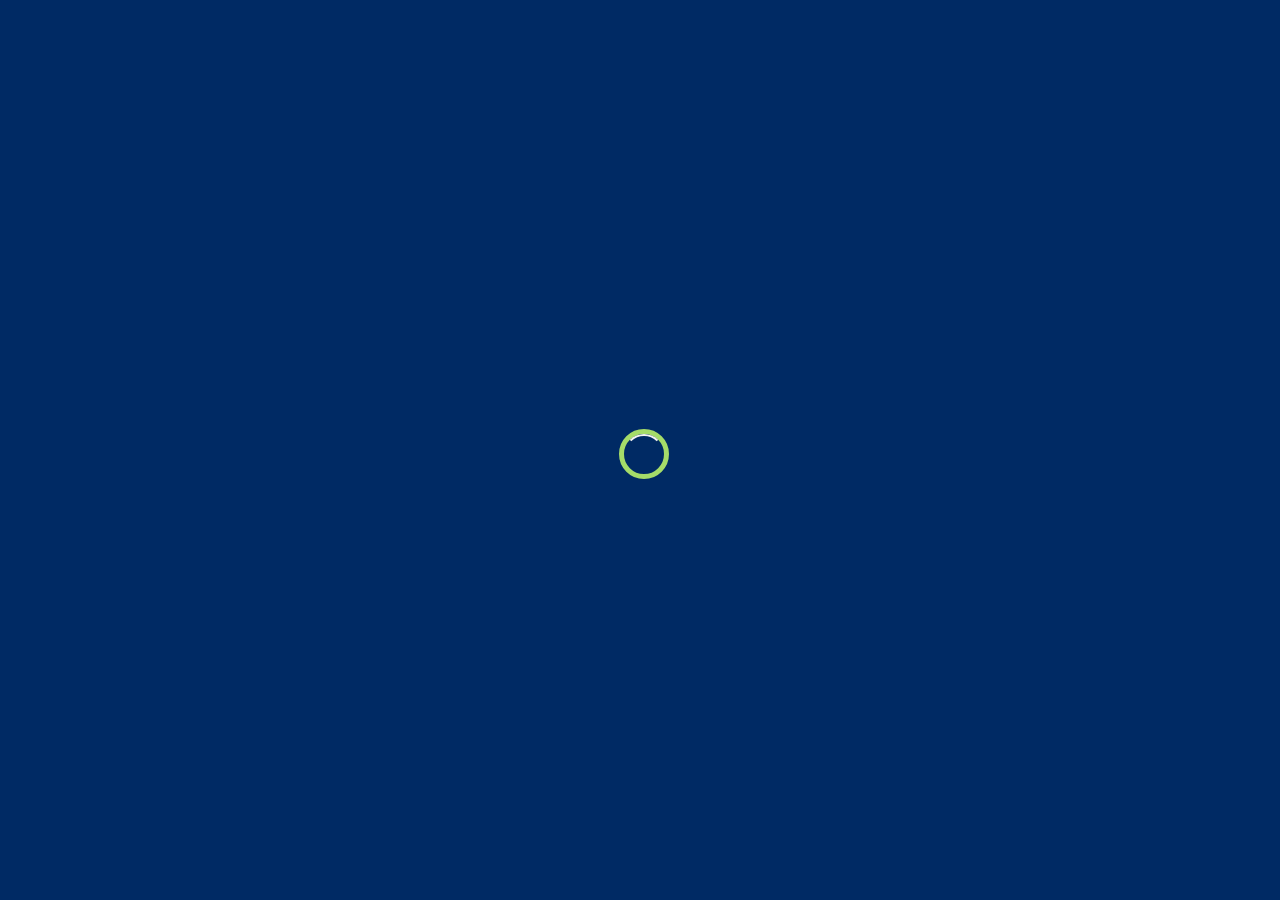
<file: index.html>
<!DOCTYPE html>
<html class="no-js" lang="en">

<head>
    <meta charset="utf-8">
    <meta http-equiv="X-UA-Compatible" content="IE=edge">
    <meta name="viewport" content="width=device-width, initial-scale=1.0">
    <meta name="description" content="54-webs is a website that inspire web designers and developers with new ideas to build better websites.">
    <link rel="canonical" href="https://www.54-webs.com/" />
    <meta name="theme-color" content="#3ea094">
    <meta name="Keywords" content="Website Designs, Web Design Inspiration, Webdesign Trends in Africa, Designer, Developer, Website Developer">
    <meta name="author" content="create positive">
    <meta property="og:image" content="https://www.54-webs.com/img/logo-1.png" />
    <meta property="og:title" content="Website Designs - Web Design Inspiration - Best Web Design Trends" />
    <meta property="og:type" content="website" />
    <meta property="og:url" content="https://www.54-webs.com/" />
    <meta property="og:description" content="54-webs is a website that inspire web designers and developers with new ideas to build better websites." />
    <title>54-webs - Website Inspiration Gallery - Web Design Trends</title>

    <!-- Favicon -->
    <link rel="shortcut icon" href="favicon/favicon.ico">
    <link rel="apple-touch-icon" href="favicon/apple-touch-icon-152x152.png">

    <!-- Fonts -->
    <link href="https://fonts.googleapis.com/css?family=Roboto" rel="stylesheet">
    <link rel="stylesheet" href="https://use.fontawesome.com/releases/v5.2.0/css/all.css" integrity="sha384-hWVjflwFxL6sNzntih27bfxkr27PmbbK/iSvJ+a4+0owXq79v+lsFkW54bOGbiDQ" crossorigin="anonymous">

    <!-- Stylesheet -->
    <link rel="stylesheet" href="css/bootstrap.min.css">
    <link rel="stylesheet" href="themify-icons/themify-icons.css">
    <link rel="stylesheet" href="css/style.css">
    <!-- Global site tag (gtag.js) - Google Analytics -->
    <script async src="https://www.googletagmanager.com/gtag/js?id=UA-122829239-1"></script>
    <script>
        window.dataLayer = window.dataLayer || [];

        function gtag() {
            dataLayer.push(arguments);
        }
        gtag('js', new Date());

        gtag('config', 'UA-122829239-1');

    </script>
    <link rel="manifest" href="/manifest.json">
</head>

<body>
    <div class="loader_bg">
        <div class="loader"></div>
    </div>
    <div class="wrapper">
        <div id="particles-js" style="width: 30vw; right: 10vw; left: inherit; top: 10vh; height: 80vh" class="hidden-xs"></div>
        <div class="left color_white hideee">
            <div class="brand"><img src="img/logo1.png" class="img-responsive" alt="54-webs"></div>
            <ul class="nav navbar-right">
                <li>
                    <div class="btn shw" data-target="right">About</div>
                </li>
            </ul>
            <div class="content">
                <div class="subText">
                    <p>54-webs.com <span id="head-title"></span></p>
                </div>
                <h1 class="titleText"><span class="underline">Inspire</span> web designers with new <span class="underline">ideas</span> to <span class="underline">build</span> better websites.</h1>
                <p class="content-text">Do You want to inspire other web designers and developers? <br>Or share your creative website designs and agency portfolio?<br>Click the submit button below.</p>
                <div class="space_5 hidden-xs"></div>
                <div class="btns hidden-xs">
                    <div class="btn shw btnT" data-target="submit_section">Submit</div>
                </div>
                <div class="btns hidden-sm hidden-md hidden-lg text-center">
                    <div class="btn shw btnT" data-target="submit_section">Submit</div>
                </div>
            </div>
        </div>
        <div class="right">
            <div class="close-mob"><i class="ti-close"></i></div>
            <div id="about">
                <h2 class="title font_bold text_bordered">About</h2>
                <div class="space_5"></div>
                <h2>54-webs.com is a website inspiration gallery from the 54 countries in Africa from different industries useful for website creation. We want to inspire designers with new ideas to build better sites. </h2>
                <p>We want to inspire, impart knowledge and share creative websites built in Africa by Africans. Every week our team choose the best website designs to publish.</p>
                <div class="space_5"></div>
            </div>
        </div>
        <div class="submit_section" id="contact">
            <div class="close-mob"><i class="ti-close"></i></div>
            <div class="d_table">
                <div class="d_table_v">
                    <h2>Submit your site!</h2>
                    <p>Submit a creative website in your country for consideration by filling in the form below.</p>
                    <div class="space_5"></div>
                    <form name="sentMessage" id="contactForm" novalidate>
                        <div class="row clearfix">
                            <div class="col-md-12">
                                <div class="form-group">
                                    <input type="text" class="form-control" placeholder="Website Name *" id="name" required data-validation-required-message="Please enter website name.">
                                    <p class="help-block text-danger"></p>
                                </div>
                                <div class="form-group">
                                    <input type="text" class="form-control" placeholder="Website URL *" id="text" required data-validation-required-message="Please enter website URL.">
                                    <p class="help-block text-danger"></p>
                                </div>
                                <div class="form-group">
                                    <input type="email" class="form-control" placeholder="Your Email *" id="email" required data-validation-required-message="Please enter your email address.">
                                    <p class="help-block text-danger"></p>
                                </div>
                                <div class="form-group">
                                    <textarea class="form-control" placeholder="Want to say hello!" id="message"></textarea>
                                </div>
                            </div>
                            <div class="col-md-12 text-center">
                                <div id="success"></div>
                                <button type="submit" class="btn btnT-submit">Submit</button>
                            </div>
                        </div>
                    </form>
                    <div class="space_15"></div>
                </div>
            </div>
        </div>
        <div class="social">
            <ul>
                <li><a href="https://www.facebook.com/54web-2029706707070390/" target="_blank"><i class="fab fa-facebook-f"></i></a></li>
                <li><a href="https://twitter.com/54webs" target="_blank"><i class="fab fa-twitter"></i></a></li>
                <li><a href="https://www.instagram.com/54webs/" target="_blank"><i class="fab fa-instagram"></i></a></li>
            </ul>
        </div>
        <div class="copyright">
            © 2018 <a href="index.html">54-webs.com</a>
        </div>
        <div class="close-ss"></div>
    </div>
    <!-- jQuery -->
    <script type="text/javascript" src="js/jquery-3.1.1.min.js"></script>
    <script type="text/javascript" src="js/bootstrap.min.js"></script>
    <!--- Contact Form JavaScript --->
    <script src="js/jqBootstrapValidation.js"></script>
    <script src="js/contact_me.js"></script>
    <!--- Particles script --->
    <script type="text/javascript" src="js/particles.min.js"></script>
    <script type="text/javascript" src="js/app.js"></script>
    <!--- Typed script --->
    <script type="text/javascript" src="js/typed.js"></script>
    <!--- Custom script --->
    <script type="text/javascript" src="js/script.js"></script>
</body>

</html>
</file>
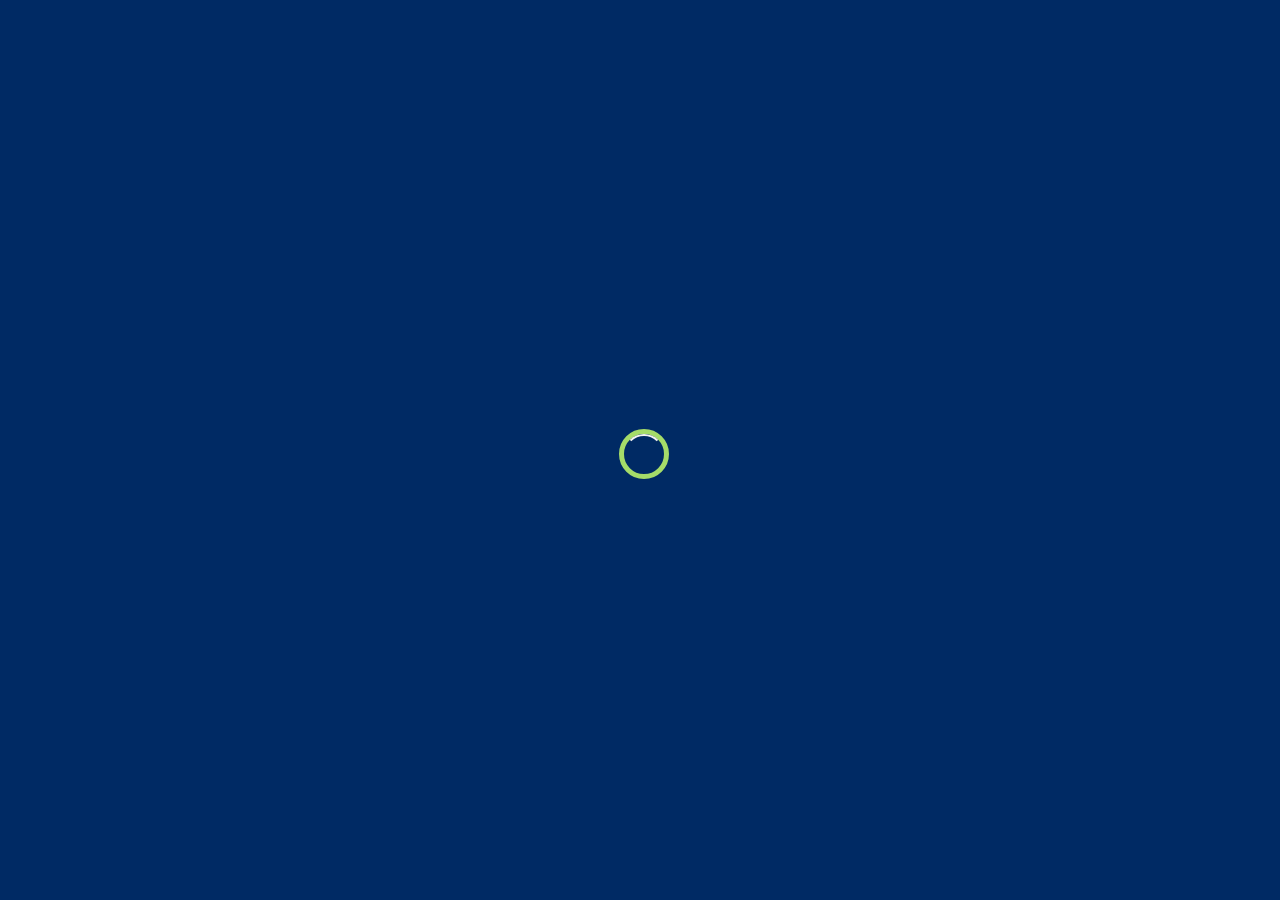
<file: not-found-page.html>
<!DOCTYPE html>
<html class="no-js" lang="en">

<head>
    <meta charset="utf-8">
    <meta http-equiv="X-UA-Compatible" content="IE=edge">
    <meta name="viewport" content="width=device-width, initial-scale=1.0">
    <meta name="description" content="54-webs is a website that inspire web designers and developers with new ideas to build better websites.">
    <link rel="canonical" href="https://www.54-webs.com/" />
    <meta name="theme-color" content="#3ea094">
    <meta name="Keywords" content="Website Designs, Web Design Inspiration, Webdesign Trends in Africa, Designer, Developer, Website Developer">
    <meta name="author" content="create positive">
    <meta property="og:image" content="https://www.54-webs.com/img/logo-1.png" />
    <meta property="og:title" content="Website Designs - Web Design Inspiration - Best Web Design Trends" />
    <meta property="og:type" content="website" />
    <meta property="og:url" content="https://www.54-webs.com/" />
    <meta property="og:description" content="54-webs is a website that inspire web designers and developers with new ideas to build better websites." />
    <title>54-webs - Website Inspiration Gallery - Web Design Trends</title>

    <!-- Favicon -->
    <link rel="shortcut icon" href="favicon/favicon.ico">
    <link rel="apple-touch-icon" href="favicon/apple-touch-icon-152x152.png">

    <!-- Fonts -->
    <link href="https://fonts.googleapis.com/css?family=Roboto" rel="stylesheet">
    <link rel="stylesheet" href="https://use.fontawesome.com/releases/v5.2.0/css/all.css" integrity="sha384-hWVjflwFxL6sNzntih27bfxkr27PmbbK/iSvJ+a4+0owXq79v+lsFkW54bOGbiDQ" crossorigin="anonymous">

    <!-- Stylesheet -->
    <link rel="stylesheet" href="css/bootstrap.min.css">
    <link rel="stylesheet" href="themify-icons/themify-icons.css">
    <link rel="stylesheet" href="css/style.css">
    <!-- Global site tag (gtag.js) - Google Analytics -->
    <script async src="https://www.googletagmanager.com/gtag/js?id=UA-122829239-1"></script>
    <script>
        window.dataLayer = window.dataLayer || [];

        function gtag() {
            dataLayer.push(arguments);
        }
        gtag('js', new Date());

        gtag('config', 'UA-122829239-1');

    </script>
    <link rel="manifest" href="/manifest.json">
</head>

<body>
    <div class="loader_bg">
        <div class="loader"></div>
    </div>
    <div class="wrapper">
        <div id="particles-js" style="width: 30vw; right: 10vw; left: inherit; top: 10vh; height: 80vh" class="hidden-xs"></div>
        <div class="left color_white hideee">
            <div class="brand">
                <a href="index.html">
                    <img src="img/logo1.png" class="img-responsive" alt="54-webs">
                </a>
            </div>
            <ul class="nav navbar-right">
                <li>
                    <div class="btn shw" data-target="right">About</div>
                </li>
            </ul>
            <div class="content">
                <div class="subText">
                    <p>54-webs.com <span id="head-title"></span></p>
                </div>
                <h1 class="titleText"><span class="underline">Inspire</span> web designers with new <span class="underline">ideas</span> to <span class="underline">build</span> better websites.</h1>
                <p class="content-text">Do You want to inspire other web designers and developers? <br>Or share your creative website designs and agency portfolio?<br>Click the submit button below.</p>
                <div class="space_5 hidden-xs"></div>
                <div class="btns hidden-xs">
                    <div class="btn shw btnT" data-target="submit_section">Submit</div>
                </div>
                <div class="btns hidden-sm hidden-md hidden-lg text-center">
                    <div class="btn shw btnT" data-target="submit_section">Submit</div>
                </div>
            </div>
        </div>
        <!--
        <div class="right">
            <div class="close-mob"><i class="ti-close"></i></div>
            <div id="about">
                <h2 class="title font_bold text_bordered">About</h2>
                <div class="space_5"></div>
                <h2>54-webs.com is a website inspiration gallery from the 54 countries in Africa from different industries useful for website creation. We want to inspire designers with new ideas to build better sites. </h2>
                <p>We want to inspire, impart knowledge and share creative websites built in Africa by Africans. Every week our team choose the best website designs to publish.</p>
                <div class="space_5"></div>
            </div>
        </div>
        <div class="submit_section" id="contact">
            <div class="close-mob"><i class="ti-close"></i></div>
            <div class="d_table">
                <div class="d_table_v">
                    <h2>Submit your site!</h2>
                    <p>Submit a creative website in your country for consideration by filling in the form below.</p>
                    <div class="space_5"></div>
                    <form name="sentMessage" id="contactForm" novalidate>
                        <div class="row clearfix">
                            <div class="col-md-12">
                                <div class="form-group">
                                    <input type="text" class="form-control" placeholder="Website Name *" id="name" required data-validation-required-message="Please enter website name.">
                                    <p class="help-block text-danger"></p>
                                </div>
                                <div class="form-group">
                                    <input type="text" class="form-control" placeholder="Website URL *" id="text" required data-validation-required-message="Please enter website URL.">
                                    <p class="help-block text-danger"></p>
                                </div>
                                <div class="form-group">
                                    <input type="email" class="form-control" placeholder="Your Email *" id="email" required data-validation-required-message="Please enter your email address.">
                                    <p class="help-block text-danger"></p>
                                </div>
                                <div class="form-group">
                                    <textarea class="form-control" placeholder="Want to say hello!" id="message"></textarea>
                                </div>
                            </div>
                            <div class="col-md-12 text-center">
                                <div id="success"></div>
                                <button type="submit" class="btn btnT-submit">Submit</button>
                            </div>
                        </div>
                    </form>
                    <div class="space_15"></div>
                </div>
            </div>
        </div>
-->
        <div class="social">
            <ul>
                <li><a href="https://www.facebook.com/54web-2029706707070390/" target="_blank"><i class="fab fa-facebook-f"></i></a></li>
                <li><a href="https://twitter.com/54webs" target="_blank"><i class="fab fa-twitter"></i></a></li>
                <li><a href="https://www.instagram.com/54webs/" target="_blank"><i class="fab fa-instagram"></i></a></li>
            </ul>
        </div>
        <div class="copyright">
            © 2018 <a href="index.html">54-webs.com</a>
        </div>
        <div class="close-ss"></div>
    </div>
    <!-- jQuery -->
    <script type="text/javascript" src="js/jquery-3.1.1.min.js"></script>
    <script type="text/javascript" src="js/bootstrap.min.js"></script>
    <!--- Contact Form JavaScript --->
    <script src="js/jqBootstrapValidation.js"></script>
    <script src="js/contact_me.js"></script>
    <!--- Particles script --->
    <script type="text/javascript" src="js/particles.min.js"></script>
    <script type="text/javascript" src="js/app.js"></script>
    <!--- Typed script --->
    <script type="text/javascript" src="js/typed.js"></script>
    <!--- Custom script --->
    <script type="text/javascript" src="js/script.js"></script>
</body>

</html>
</file>
<file: themify-icons/themify-icons.css>
@font-face {
	font-family: 'themify';
	src:url('fonts/themify.eot?-fvbane');
	src:url('fonts/themify.eot?#iefix-fvbane') format('embedded-opentype'),
		url('fonts/themify.woff?-fvbane') format('woff'),
		url('fonts/themify.ttf?-fvbane') format('truetype'),
		url('fonts/themify.svg?-fvbane#themify') format('svg');
	font-weight: normal;
	font-style: normal;
}

[class^="ti-"], [class*=" ti-"] {
	font-family: 'themify';
	speak: none;
	font-style: normal;
	font-weight: normal;
	font-variant: normal;
	text-transform: none;
	line-height: 1;

	/* Better Font Rendering =========== */
	-webkit-font-smoothing: antialiased;
	-moz-osx-font-smoothing: grayscale;
}

.ti-wand:before {
	content: "\e600";
}
.ti-volume:before {
	content: "\e601";
}
.ti-user:before {
	content: "\e602";
}
.ti-unlock:before {
	content: "\e603";
}
.ti-unlink:before {
	content: "\e604";
}
.ti-trash:before {
	content: "\e605";
}
.ti-thought:before {
	content: "\e606";
}
.ti-target:before {
	content: "\e607";
}
.ti-tag:before {
	content: "\e608";
}
.ti-tablet:before {
	content: "\e609";
}
.ti-star:before {
	content: "\e60a";
}
.ti-spray:before {
	content: "\e60b";
}
.ti-signal:before {
	content: "\e60c";
}
.ti-shopping-cart:before {
	content: "\e60d";
}
.ti-shopping-cart-full:before {
	content: "\e60e";
}
.ti-settings:before {
	content: "\e60f";
}
.ti-search:before {
	content: "\e610";
}
.ti-zoom-in:before {
	content: "\e611";
}
.ti-zoom-out:before {
	content: "\e612";
}
.ti-cut:before {
	content: "\e613";
}
.ti-ruler:before {
	content: "\e614";
}
.ti-ruler-pencil:before {
	content: "\e615";
}
.ti-ruler-alt:before {
	content: "\e616";
}
.ti-bookmark:before {
	content: "\e617";
}
.ti-bookmark-alt:before {
	content: "\e618";
}
.ti-reload:before {
	content: "\e619";
}
.ti-plus:before {
	content: "\e61a";
}
.ti-pin:before {
	content: "\e61b";
}
.ti-pencil:before {
	content: "\e61c";
}
.ti-pencil-alt:before {
	content: "\e61d";
}
.ti-paint-roller:before {
	content: "\e61e";
}
.ti-paint-bucket:before {
	content: "\e61f";
}
.ti-na:before {
	content: "\e620";
}
.ti-mobile:before {
	content: "\e621";
}
.ti-minus:before {
	content: "\e622";
}
.ti-medall:before {
	content: "\e623";
}
.ti-medall-alt:before {
	content: "\e624";
}
.ti-marker:before {
	content: "\e625";
}
.ti-marker-alt:before {
	content: "\e626";
}
.ti-arrow-up:before {
	content: "\e627";
}
.ti-arrow-right:before {
	content: "\e628";
}
.ti-arrow-left:before {
	content: "\e629";
}
.ti-arrow-down:before {
	content: "\e62a";
}
.ti-lock:before {
	content: "\e62b";
}
.ti-location-arrow:before {
	content: "\e62c";
}
.ti-link:before {
	content: "\e62d";
}
.ti-layout:before {
	content: "\e62e";
}
.ti-layers:before {
	content: "\e62f";
}
.ti-layers-alt:before {
	content: "\e630";
}
.ti-key:before {
	content: "\e631";
}
.ti-import:before {
	content: "\e632";
}
.ti-image:before {
	content: "\e633";
}
.ti-heart:before {
	content: "\e634";
}
.ti-heart-broken:before {
	content: "\e635";
}
.ti-hand-stop:before {
	content: "\e636";
}
.ti-hand-open:before {
	content: "\e637";
}
.ti-hand-drag:before {
	content: "\e638";
}
.ti-folder:before {
	content: "\e639";
}
.ti-flag:before {
	content: "\e63a";
}
.ti-flag-alt:before {
	content: "\e63b";
}
.ti-flag-alt-2:before {
	content: "\e63c";
}
.ti-eye:before {
	content: "\e63d";
}
.ti-export:before {
	content: "\e63e";
}
.ti-exchange-vertical:before {
	content: "\e63f";
}
.ti-desktop:before {
	content: "\e640";
}
.ti-cup:before {
	content: "\e641";
}
.ti-crown:before {
	content: "\e642";
}
.ti-comments:before {
	content: "\e643";
}
.ti-comment:before {
	content: "\e644";
}
.ti-comment-alt:before {
	content: "\e645";
}
.ti-close:before {
	content: "\e646";
}
.ti-clip:before {
	content: "\e647";
}
.ti-angle-up:before {
	content: "\e648";
}
.ti-angle-right:before {
	content: "\e649";
}
.ti-angle-left:before {
	content: "\e64a";
}
.ti-angle-down:before {
	content: "\e64b";
}
.ti-check:before {
	content: "\e64c";
}
.ti-check-box:before {
	content: "\e64d";
}
.ti-camera:before {
	content: "\e64e";
}
.ti-announcement:before {
	content: "\e64f";
}
.ti-brush:before {
	content: "\e650";
}
.ti-briefcase:before {
	content: "\e651";
}
.ti-bolt:before {
	content: "\e652";
}
.ti-bolt-alt:before {
	content: "\e653";
}
.ti-blackboard:before {
	content: "\e654";
}
.ti-bag:before {
	content: "\e655";
}
.ti-move:before {
	content: "\e656";
}
.ti-arrows-vertical:before {
	content: "\e657";
}
.ti-arrows-horizontal:before {
	content: "\e658";
}
.ti-fullscreen:before {
	content: "\e659";
}
.ti-arrow-top-right:before {
	content: "\e65a";
}
.ti-arrow-top-left:before {
	content: "\e65b";
}
.ti-arrow-circle-up:before {
	content: "\e65c";
}
.ti-arrow-circle-right:before {
	content: "\e65d";
}
.ti-arrow-circle-left:before {
	content: "\e65e";
}
.ti-arrow-circle-down:before {
	content: "\e65f";
}
.ti-angle-double-up:before {
	content: "\e660";
}
.ti-angle-double-right:before {
	content: "\e661";
}
.ti-angle-double-left:before {
	content: "\e662";
}
.ti-angle-double-down:before {
	content: "\e663";
}
.ti-zip:before {
	content: "\e664";
}
.ti-world:before {
	content: "\e665";
}
.ti-wheelchair:before {
	content: "\e666";
}
.ti-view-list:before {
	content: "\e667";
}
.ti-view-list-alt:before {
	content: "\e668";
}
.ti-view-grid:before {
	content: "\e669";
}
.ti-uppercase:before {
	content: "\e66a";
}
.ti-upload:before {
	content: "\e66b";
}
.ti-underline:before {
	content: "\e66c";
}
.ti-truck:before {
	content: "\e66d";
}
.ti-timer:before {
	content: "\e66e";
}
.ti-ticket:before {
	content: "\e66f";
}
.ti-thumb-up:before {
	content: "\e670";
}
.ti-thumb-down:before {
	content: "\e671";
}
.ti-text:before {
	content: "\e672";
}
.ti-stats-up:before {
	content: "\e673";
}
.ti-stats-down:before {
	content: "\e674";
}
.ti-split-v:before {
	content: "\e675";
}
.ti-split-h:before {
	content: "\e676";
}
.ti-smallcap:before {
	content: "\e677";
}
.ti-shine:before {
	content: "\e678";
}
.ti-shift-right:before {
	content: "\e679";
}
.ti-shift-left:before {
	content: "\e67a";
}
.ti-shield:before {
	content: "\e67b";
}
.ti-notepad:before {
	content: "\e67c";
}
.ti-server:before {
	content: "\e67d";
}
.ti-quote-right:before {
	content: "\e67e";
}
.ti-quote-left:before {
	content: "\e67f";
}
.ti-pulse:before {
	content: "\e680";
}
.ti-printer:before {
	content: "\e681";
}
.ti-power-off:before {
	content: "\e682";
}
.ti-plug:before {
	content: "\e683";
}
.ti-pie-chart:before {
	content: "\e684";
}
.ti-paragraph:before {
	content: "\e685";
}
.ti-panel:before {
	content: "\e686";
}
.ti-package:before {
	content: "\e687";
}
.ti-music:before {
	content: "\e688";
}
.ti-music-alt:before {
	content: "\e689";
}
.ti-mouse:before {
	content: "\e68a";
}
.ti-mouse-alt:before {
	content: "\e68b";
}
.ti-money:before {
	content: "\e68c";
}
.ti-microphone:before {
	content: "\e68d";
}
.ti-menu:before {
	content: "\e68e";
}
.ti-menu-alt:before {
	content: "\e68f";
}
.ti-map:before {
	content: "\e690";
}
.ti-map-alt:before {
	content: "\e691";
}
.ti-loop:before {
	content: "\e692";
}
.ti-location-pin:before {
	content: "\e693";
}
.ti-list:before {
	content: "\e694";
}
.ti-light-bulb:before {
	content: "\e695";
}
.ti-Italic:before {
	content: "\e696";
}
.ti-info:before {
	content: "\e697";
}
.ti-infinite:before {
	content: "\e698";
}
.ti-id-badge:before {
	content: "\e699";
}
.ti-hummer:before {
	content: "\e69a";
}
.ti-home:before {
	content: "\e69b";
}
.ti-help:before {
	content: "\e69c";
}
.ti-headphone:before {
	content: "\e69d";
}
.ti-harddrives:before {
	content: "\e69e";
}
.ti-harddrive:before {
	content: "\e69f";
}
.ti-gift:before {
	content: "\e6a0";
}
.ti-game:before {
	content: "\e6a1";
}
.ti-filter:before {
	content: "\e6a2";
}
.ti-files:before {
	content: "\e6a3";
}
.ti-file:before {
	content: "\e6a4";
}
.ti-eraser:before {
	content: "\e6a5";
}
.ti-envelope:before {
	content: "\e6a6";
}
.ti-download:before {
	content: "\e6a7";
}
.ti-direction:before {
	content: "\e6a8";
}
.ti-direction-alt:before {
	content: "\e6a9";
}
.ti-dashboard:before {
	content: "\e6aa";
}
.ti-control-stop:before {
	content: "\e6ab";
}
.ti-control-shuffle:before {
	content: "\e6ac";
}
.ti-control-play:before {
	content: "\e6ad";
}
.ti-control-pause:before {
	content: "\e6ae";
}
.ti-control-forward:before {
	content: "\e6af";
}
.ti-control-backward:before {
	content: "\e6b0";
}
.ti-cloud:before {
	content: "\e6b1";
}
.ti-cloud-up:before {
	content: "\e6b2";
}
.ti-cloud-down:before {
	content: "\e6b3";
}
.ti-clipboard:before {
	content: "\e6b4";
}
.ti-car:before {
	content: "\e6b5";
}
.ti-calendar:before {
	content: "\e6b6";
}
.ti-book:before {
	content: "\e6b7";
}
.ti-bell:before {
	content: "\e6b8";
}
.ti-basketball:before {
	content: "\e6b9";
}
.ti-bar-chart:before {
	content: "\e6ba";
}
.ti-bar-chart-alt:before {
	content: "\e6bb";
}
.ti-back-right:before {
	content: "\e6bc";
}
.ti-back-left:before {
	content: "\e6bd";
}
.ti-arrows-corner:before {
	content: "\e6be";
}
.ti-archive:before {
	content: "\e6bf";
}
.ti-anchor:before {
	content: "\e6c0";
}
.ti-align-right:before {
	content: "\e6c1";
}
.ti-align-left:before {
	content: "\e6c2";
}
.ti-align-justify:before {
	content: "\e6c3";
}
.ti-align-center:before {
	content: "\e6c4";
}
.ti-alert:before {
	content: "\e6c5";
}
.ti-alarm-clock:before {
	content: "\e6c6";
}
.ti-agenda:before {
	content: "\e6c7";
}
.ti-write:before {
	content: "\e6c8";
}
.ti-window:before {
	content: "\e6c9";
}
.ti-widgetized:before {
	content: "\e6ca";
}
.ti-widget:before {
	content: "\e6cb";
}
.ti-widget-alt:before {
	content: "\e6cc";
}
.ti-wallet:before {
	content: "\e6cd";
}
.ti-video-clapper:before {
	content: "\e6ce";
}
.ti-video-camera:before {
	content: "\e6cf";
}
.ti-vector:before {
	content: "\e6d0";
}
.ti-themify-logo:before {
	content: "\e6d1";
}
.ti-themify-favicon:before {
	content: "\e6d2";
}
.ti-themify-favicon-alt:before {
	content: "\e6d3";
}
.ti-support:before {
	content: "\e6d4";
}
.ti-stamp:before {
	content: "\e6d5";
}
.ti-split-v-alt:before {
	content: "\e6d6";
}
.ti-slice:before {
	content: "\e6d7";
}
.ti-shortcode:before {
	content: "\e6d8";
}
.ti-shift-right-alt:before {
	content: "\e6d9";
}
.ti-shift-left-alt:before {
	content: "\e6da";
}
.ti-ruler-alt-2:before {
	content: "\e6db";
}
.ti-receipt:before {
	content: "\e6dc";
}
.ti-pin2:before {
	content: "\e6dd";
}
.ti-pin-alt:before {
	content: "\e6de";
}
.ti-pencil-alt2:before {
	content: "\e6df";
}
.ti-palette:before {
	content: "\e6e0";
}
.ti-more:before {
	content: "\e6e1";
}
.ti-more-alt:before {
	content: "\e6e2";
}
.ti-microphone-alt:before {
	content: "\e6e3";
}
.ti-magnet:before {
	content: "\e6e4";
}
.ti-line-double:before {
	content: "\e6e5";
}
.ti-line-dotted:before {
	content: "\e6e6";
}
.ti-line-dashed:before {
	content: "\e6e7";
}
.ti-layout-width-full:before {
	content: "\e6e8";
}
.ti-layout-width-default:before {
	content: "\e6e9";
}
.ti-layout-width-default-alt:before {
	content: "\e6ea";
}
.ti-layout-tab:before {
	content: "\e6eb";
}
.ti-layout-tab-window:before {
	content: "\e6ec";
}
.ti-layout-tab-v:before {
	content: "\e6ed";
}
.ti-layout-tab-min:before {
	content: "\e6ee";
}
.ti-layout-slider:before {
	content: "\e6ef";
}
.ti-layout-slider-alt:before {
	content: "\e6f0";
}
.ti-layout-sidebar-right:before {
	content: "\e6f1";
}
.ti-layout-sidebar-none:before {
	content: "\e6f2";
}
.ti-layout-sidebar-left:before {
	content: "\e6f3";
}
.ti-layout-placeholder:before {
	content: "\e6f4";
}
.ti-layout-menu:before {
	content: "\e6f5";
}
.ti-layout-menu-v:before {
	content: "\e6f6";
}
.ti-layout-menu-separated:before {
	content: "\e6f7";
}
.ti-layout-menu-full:before {
	content: "\e6f8";
}
.ti-layout-media-right-alt:before {
	content: "\e6f9";
}
.ti-layout-media-right:before {
	content: "\e6fa";
}
.ti-layout-media-overlay:before {
	content: "\e6fb";
}
.ti-layout-media-overlay-alt:before {
	content: "\e6fc";
}
.ti-layout-media-overlay-alt-2:before {
	content: "\e6fd";
}
.ti-layout-media-left-alt:before {
	content: "\e6fe";
}
.ti-layout-media-left:before {
	content: "\e6ff";
}
.ti-layout-media-center-alt:before {
	content: "\e700";
}
.ti-layout-media-center:before {
	content: "\e701";
}
.ti-layout-list-thumb:before {
	content: "\e702";
}
.ti-layout-list-thumb-alt:before {
	content: "\e703";
}
.ti-layout-list-post:before {
	content: "\e704";
}
.ti-layout-list-large-image:before {
	content: "\e705";
}
.ti-layout-line-solid:before {
	content: "\e706";
}
.ti-layout-grid4:before {
	content: "\e707";
}
.ti-layout-grid3:before {
	content: "\e708";
}
.ti-layout-grid2:before {
	content: "\e709";
}
.ti-layout-grid2-thumb:before {
	content: "\e70a";
}
.ti-layout-cta-right:before {
	content: "\e70b";
}
.ti-layout-cta-left:before {
	content: "\e70c";
}
.ti-layout-cta-center:before {
	content: "\e70d";
}
.ti-layout-cta-btn-right:before {
	content: "\e70e";
}
.ti-layout-cta-btn-left:before {
	content: "\e70f";
}
.ti-layout-column4:before {
	content: "\e710";
}
.ti-layout-column3:before {
	content: "\e711";
}
.ti-layout-column2:before {
	content: "\e712";
}
.ti-layout-accordion-separated:before {
	content: "\e713";
}
.ti-layout-accordion-merged:before {
	content: "\e714";
}
.ti-layout-accordion-list:before {
	content: "\e715";
}
.ti-ink-pen:before {
	content: "\e716";
}
.ti-info-alt:before {
	content: "\e717";
}
.ti-help-alt:before {
	content: "\e718";
}
.ti-headphone-alt:before {
	content: "\e719";
}
.ti-hand-point-up:before {
	content: "\e71a";
}
.ti-hand-point-right:before {
	content: "\e71b";
}
.ti-hand-point-left:before {
	content: "\e71c";
}
.ti-hand-point-down:before {
	content: "\e71d";
}
.ti-gallery:before {
	content: "\e71e";
}
.ti-face-smile:before {
	content: "\e71f";
}
.ti-face-sad:before {
	content: "\e720";
}
.ti-credit-card:before {
	content: "\e721";
}
.ti-control-skip-forward:before {
	content: "\e722";
}
.ti-control-skip-backward:before {
	content: "\e723";
}
.ti-control-record:before {
	content: "\e724";
}
.ti-control-eject:before {
	content: "\e725";
}
.ti-comments-smiley:before {
	content: "\e726";
}
.ti-brush-alt:before {
	content: "\e727";
}
.ti-youtube:before {
	content: "\e728";
}
.ti-vimeo:before {
	content: "\e729";
}
.ti-twitter:before {
	content: "\e72a";
}
.ti-time:before {
	content: "\e72b";
}
.ti-tumblr:before {
	content: "\e72c";
}
.ti-skype:before {
	content: "\e72d";
}
.ti-share:before {
	content: "\e72e";
}
.ti-share-alt:before {
	content: "\e72f";
}
.ti-rocket:before {
	content: "\e730";
}
.ti-pinterest:before {
	content: "\e731";
}
.ti-new-window:before {
	content: "\e732";
}
.ti-microsoft:before {
	content: "\e733";
}
.ti-list-ol:before {
	content: "\e734";
}
.ti-linkedin:before {
	content: "\e735";
}
.ti-layout-sidebar-2:before {
	content: "\e736";
}
.ti-layout-grid4-alt:before {
	content: "\e737";
}
.ti-layout-grid3-alt:before {
	content: "\e738";
}
.ti-layout-grid2-alt:before {
	content: "\e739";
}
.ti-layout-column4-alt:before {
	content: "\e73a";
}
.ti-layout-column3-alt:before {
	content: "\e73b";
}
.ti-layout-column2-alt:before {
	content: "\e73c";
}
.ti-instagram:before {
	content: "\e73d";
}
.ti-google:before {
	content: "\e73e";
}
.ti-github:before {
	content: "\e73f";
}
.ti-flickr:before {
	content: "\e740";
}
.ti-facebook:before {
	content: "\e741";
}
.ti-dropbox:before {
	content: "\e742";
}
.ti-dribbble:before {
	content: "\e743";
}
.ti-apple:before {
	content: "\e744";
}
.ti-android:before {
	content: "\e745";
}
.ti-save:before {
	content: "\e746";
}
.ti-save-alt:before {
	content: "\e747";
}
.ti-yahoo:before {
	content: "\e748";
}
.ti-wordpress:before {
	content: "\e749";
}
.ti-vimeo-alt:before {
	content: "\e74a";
}
.ti-twitter-alt:before {
	content: "\e74b";
}
.ti-tumblr-alt:before {
	content: "\e74c";
}
.ti-trello:before {
	content: "\e74d";
}
.ti-stack-overflow:before {
	content: "\e74e";
}
.ti-soundcloud:before {
	content: "\e74f";
}
.ti-sharethis:before {
	content: "\e750";
}
.ti-sharethis-alt:before {
	content: "\e751";
}
.ti-reddit:before {
	content: "\e752";
}
.ti-pinterest-alt:before {
	content: "\e753";
}
.ti-microsoft-alt:before {
	content: "\e754";
}
.ti-linux:before {
	content: "\e755";
}
.ti-jsfiddle:before {
	content: "\e756";
}
.ti-joomla:before {
	content: "\e757";
}
.ti-html5:before {
	content: "\e758";
}
.ti-flickr-alt:before {
	content: "\e759";
}
.ti-email:before {
	content: "\e75a";
}
.ti-drupal:before {
	content: "\e75b";
}
.ti-dropbox-alt:before {
	content: "\e75c";
}
.ti-css3:before {
	content: "\e75d";
}
.ti-rss:before {
	content: "\e75e";
}
.ti-rss-alt:before {
	content: "\e75f";
}
</file>
<file: css/style.css>
@charset "utf-8";
* {
    margin: 0px;
    padding: 0px;
    border: none;
    outline: none;
}

* {
    -webkit-box-sizing: border-box;
    -moz-box-sizing: border-box;
    box-sizing: border-box;
}

body {
    -webkit-font-smoothing: antialiased !important;
    -moz-osx-font-smoothing: grayscale;
}

html,
body {
    overflow-x: hidden;
}

/*::-webkit-scrollbar {
    display: none;
}*/

*:focus {
    outline: none !important;
    box-shadow: none !important;
}

body {
    font-family: 'Roboto', sans-serif;
    font-size: 14px;
    line-height: 1.6;
    color: #FFF;
    font-weight: 300;
    letter-spacing: 0.05em;
    background: #002A64;
    display: inline-block;
}

/*--- loader ---*/

.loader_bg {
    position: fixed;
    top: 0;
    left: 0;
    width: 100%;
    height: 100%;
    background: #002A64;
    z-index: 999999;
}

.loader {
    display: inline-block;
    width: 3em;
    height: 3em;
    color: inherit;
    vertical-align: middle;
    pointer-events: none;
}

.loader {
    position: absolute;
    width: 50px;
    height: 50px;
    border: 5px solid rgba(165, 220, 105, 1);
    background: transparent;
    -webkit-border-radius: 50%;
    -moz-border-radius: 50%;
    -o-border-radius: 50%;
    border-radius: 50%;
    top: calc(50% - 1.5em);
    left: calc(50% - 1.5em);
}

.loader:after {
    position: absolute;
    content: "";
    top: 0px;
    left: 0px;
    width: 40px;
    height: 40px;
    padding: 2px;
    border-width: 2px;
    border-style: solid;
    border-color: #F4F4F1 transparent transparent transparent;
    -webkit-border-radius: 50%;
    -moz-border-radius: 50%;
    -o-border-radius: 50%;
    border-radius: 50%;
    box-sizing: border-box;
    -webkit-box-sizing: border-box;
    animation: ringrotate .8s infinite cubic-bezier(0.5, 0.49, 0.49, 0.49);
    -webkit-animation: ringrotate .8s infinite cubic-bezier(0.5, 0.49, 0.49, 0.49);
}

@keyframes ringrotate {

    0% {
        -webkit-transform: rotateZ(0deg);
        -moz-transform: rotateZ(0deg);
        -o-transform: rotateZ(0deg);
        transform: rotateZ(0deg);
    }

    100% {
        -webkit-transform: rotateZ(360deg);
        -moz-transform: rotateZ(360deg);
        -o-transform: rotateZ(360deg);
        transform: rotateZ(360deg);
    }

}

@-webkit-keyframes ringrotate {

    0% {
        -webkit-transform: rotateZ(0deg);
        -moz-transform: rotateZ(0deg);
        -o-transform: rotateZ(0deg);
        transform: rotateZ(0deg);
    }

    100% {
        -webkit-transform: rotateZ(360deg);
        -moz-transform: rotateZ(360deg);
        -o-transform: rotateZ(360deg);
        transform: rotateZ(360deg);
    }

}

ul {
    list-style: none;
    margin: 0;
    padding-left: 0;
}

.list-group-item {
    padding: 10px 15px 10px 0;
    background: none;
    border: none;
}

a,
a:hover,
a:focus {
    color: inherit;
    text-decoration: none;
}

/*--- particles js ---*/

#particles,
#particles-js {
    z-index: 0;
    position: absolute;
    top: 0;
    left: 0;
    width: 100%;
    height: 100%;
    overflow: hidden;
}

.canvas {
    position: fixed;
    top: 0;
    left: 0;
}

h1,
h2,
h3,
h4,
h5,
h6 {
    line-height: 1.6;
    margin: 0;
    position: relative;
}

h1,
.h1 {
    font-size: 48px;
}

.underline {
    position: relative;
    z-index: 1;
    background: linear-gradient(transparent 70%, rgba(165, 220, 105, 0.30) 30%);
}

.letter-spacing_2 {
    letter-spacing: 2px;
}

.letter-spacing_1 {
    letter-spacing: 1px;
}

.letter-spacing_05 {
    letter-spacing: 0.5px;
}

.relative {
    position: relative;
}

.text_shadow {
    text-shadow: 0 2px 2px rgba(0, 0, 0, 0.5);
}

.overlayBg {
    z-index: 0;
    opacity: 0.75;
    position: absolute;
    top: 0;
    left: 0;
    width: 100%;
    height: 100%;
}

.space_5 {
    height: 5vh;
    width: 100%;
    display: table;
}

.space_10 {
    height: 10vh;
    width: 100%;
    display: table;
}

.space_15 {
    height: 15vh;
    width: 100%;
    display: table;
}

.space_20 {
    height: 20vh;
    width: 100%;
    display: table;
}

.space_30 {
    height: 30vh;
    width: 100%;
    display: table;
}

.no_padding {
    padding: 0;
}

/*--- call to action btn ---*/

.btn {
    border: none;
    border-radius: 0;
    padding: 0 35px;
    color: #F4F4F1;
    font-size: 16px;
    font-weight: 800;
    letter-spacing: 1.5px;
    text-transform: uppercase;
}

.btnT {
    padding: 10px 30px;
    line-height: 2;
    border: 1px solid #F4F4F1;
}

.btnT-submit {
    padding: 10px 30px;
    line-height: 2;
    border: 1px solid #000;
    color: #000;
}

.btn.shw {}

.btn:hover,
.btn:focus {
    color: #F4F4F1;
}

.btn i {
    margin-right: 5px;
    margin-left: 0;
}

.btn.bordered {
    color: #F4F4F1;
    background: none;
    border: 2px solid #F4F4F1;
}

.btnT-submit:focus,
.btnT-submit:hover {
    color: #000;
    background-color: #A5DC69;
}

/*--- table-content ---*/

.d_table {
    display: table;
    width: 100%;
    height: 100vh;
}

.d_table_v {
    display: table-cell;
    vertical-align: middle;
    width: 100%;
    height: 100%;
    position: relative;
    z-index: 1;
}

.d_table_b {
    display: table-cell;
    vertical-align: bottom;
    width: 100%;
    height: 100%;
    position: relative;
    z-index: 1;
    padding: 100px 0 35px;
}

.content-text {
    color: #FFF;
    font-size: 14px;
    line-height: 1.6;
    margin-top: 30px;
}

.subText {
    color: #FFF;
    font-size: 16px;
    line-height: 1.6;
}

.titleText {
    font-size: 48px;
    line-height: 1.6;
    letter-spacing: 0.03em;
}

.img_shadow {
    box-shadow: 0 25px 70px 0 rgba(0, 0, 0, 0.25);
}

.img-rounded {
    border-radius: 10px;
}

.nav > li > a:focus,
.nav > li > a:hover {
    background-color: transparent;
}

.navbar-right {
    position: absolute;
    right: 20px;
}

/*--- copyright ---*/

.copyright {
    position: absolute;
    bottom: 20px;
    left: 0;
    right: 0;
    margin: auto;
    text-align: center;
    font-size: 13px;
    color: #FFF;
}

.brand {
    position: absolute;
    top: 5vh;
    left: 5vw;
    width: 150px;
}

.left {
    height: 100vh;
    position: fixed;
    width: 60vw;
    display: table;
    padding: 5vh 5vw;
    z-index: 1;
    left: 0;
    top: 0;
    transition: left .5s ease, opacity .5s ease;
}

.left.hidee {
    left: -15vw;
    opacity: .1;
}

.left.hideee {
    left: -15vw;
    opacity: 0;
}

.left .content {
    display: table-cell;
    vertical-align: middle;
    height: 100%;
}

.left .content h2 {
    font-size: 70px;
}

.left .content p {
    opacity: .7;
}

.left .content .btn.background_green2 {
    color: #000;
}

.right {
    background: #fff;
    height: 100vh;
    width: 60vw;
    position: fixed;
    top: 0;
    right: -65vw;
    z-index: 9;
    transition: right .5s ease;
    overflow-y: scroll;
}

.right.active {
    right: 0;
}

.right .title {
    font-size: 48px;
    display: inline-block;
    line-height: 1.5;
    color: #1d3650;
}

/*--- about us section ---*/

#about {
    height: 100vh;
    padding: 5% 10%;
    overflow: hidden;
    transition: right .5s ease;
    background-image: url(../img/pattern-1.png);
    background-position: center center;
    background-repeat: repeat-y;
    background-color: #fff;
    background-size: cover;
}

#about p {
    color: #000;
    font-size: 16px;
}

#about h2 {
    font-size: 16px;
    color: #000;
}

/*-- submit/contact --*/

.submit_section {
    height: 100vh;
    width: 40vw;
    position: fixed;
    top: 0;
    right: -40vw;
    z-index: 9;
    padding: 5vh 5vw;
    color: #fff;
    overflow: hidden;
    transition: right .5s ease;
    background-image: url(../img/pattern-1.png);
    background-position: center center;
    background-repeat: repeat-y;
    background-color: #fff;
    background-size: cover;
}

.submit_section.active {
    right: 0;
}

.submit_section h2,
.submit_section p {
    color: #000;
}

#contact .form-group {
    margin-bottom: 25px;
}

#contact .form-group input,
#contact .form-group textarea {
    padding: 20px;
}

#contact .form-group input.form-control {
    height: auto;
}

#contact .form-group textarea.form-control {
    height: 150px;
}

#contact .form-control:focus {
    border-color: #b69856;
    box-shadow: none;
}

#contact .form-control {
    box-shadow: none;
    border-radius: 0;
    transition: none;
}

#contact::-webkit-input-placeholder {
    text-transform: uppercase;
    font-family: Montserrat, "Helvetica Neue", Helvetica, Arial, sans-serif;
    font-weight: 700;
    color: #bbb;
}

#contact:-moz-placeholder {
    text-transform: uppercase;
    font-family: Montserrat, "Helvetica Neue", Helvetica, Arial, sans-serif;
    font-weight: 700;
    color: #bbb;
}

#contact::-moz-placeholder {
    text-transform: uppercase;
    font-family: Montserrat, "Helvetica Neue", Helvetica, Arial, sans-serif;
    font-weight: 700;
    color: #bbb;
}

#contact:-ms-input-placeholder {
    text-transform: uppercase;
    font-family: Montserrat, "Helvetica Neue", Helvetica, Arial, sans-serif;
    font-weight: 700;
    color: #bbb;
}

#contact .text-danger {
    color: #e74c3c;
}


.social {
    position: fixed;
    bottom: 50px;
    left: 15px;
    z-index: 8;
}

.social li {
    border-radius: 30px;
    padding: 15px 0;
    font-size: 20px;
    text-align: center;
    box-shadow: none;
    color: #fff;
}

.close-ss {
    width: 100vw;
    height: 100vh;
    position: fixed;
    z-index: 7;
    display: none;
}

.close-ss.active {
    display: inline-block;
}

.close-mob {
    position: absolute;
    top: 15px;
    right: 15px;
    font-size: 24px;
    z-index: 99;
    color: #002A64;
}

/*-- media queries --*/

@media all and (min-width: 992px) and (max-width: 1200px) {
    .right {
        width: 80vw;
        right: -85vw;
    }

    .left {
        width: 90vw;
    }
}

@media all and (max-width: 991px) {
    .right {
        width: 100vw;
        right: -105vw;
    }

    .left {
        width: 100vw;
    }

    .submit_section {
        width: 100vw;
        right: -105vw;
    }
}

@media only screen and (min-width: 1024px) and (max-width: 1280px) {
    .titleText {
        font-size: 40px;
        line-height: normal;
    }
    .brand {
        width: 120px;
    }
}

@media only screen and (min-width: 768px) and (max-width: 980px) {
    .titleText {
        font-size: 42px;
    }
}


@media only screen and (min-width: 320px) and (max-width: 767px) {
    body {
        font-size: 12px;
    }
    .brand {
        width: 120px;
    }
    .titleText {
        font-size: 22px;
        line-height: 1.4;
        letter-spacing: 0;
    }
    .social {
        bottom: 20px;
    }
    .social li {
        font-size: 14px;
    }
    .social li {
        padding: 10px 0;
    }
    #contact .form-group {
        margin-bottom: 20px;
    }
    #contact .form-group textarea.form-control {
        height: 100px;
    }
    #contact .form-group input, #contact .form-group textarea {
        padding: 6px 12px;
    }
    .btnT {
        margin-top: 15px;
    }
}
</file>
